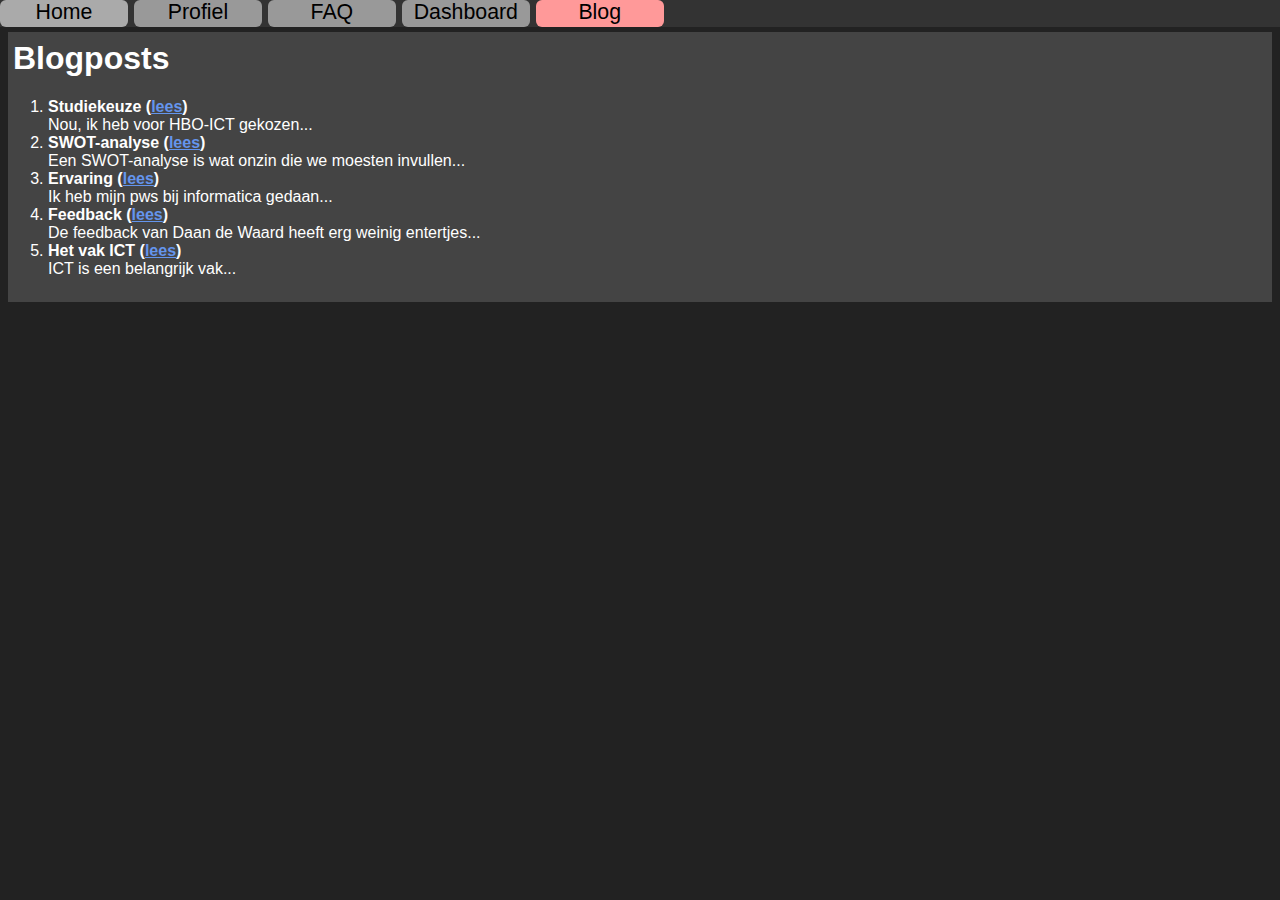
<file: blog.html>
<!DOCTYPE html>
<html lang="nl-NL">
	<head>
		<meta charset="UTF-8">
		<meta name="viewport" content="width=device-width, initial-scale=1.0">
		<meta http-equiv="X-UA-Compatible" content="ie=edge">
		<meta name="description" content="Een overzicht van blogposts." />
		<title>Blog</title>
		<link rel="stylesheet" href="/style/index.css">
		<link rel="icon" type="image/xml+svg" href="/images/favicon.svg">
	</head>
	<body>
		<nav>
			<div><a href="/index.html">Home</a></div>
			<div><a href="/profile.html">Profiel</a></div>
			<div><a href="/faq.html" >FAQ</a></div>
			<div><a href="/dashboard.html">Dashboard</a></div>
			<div><a href="/blog.html" data-huidig>Blog</a></div>
		</nav>
		<main>
			<article>
				<h1>Blogposts</h1>
				<ol>
					<li><b>Studiekeuze (<a href="/blog/skc.html">lees</a>)</b></br>Nou, ik heb voor HBO-ICT gekozen...</li>
					<li><b>SWOT-analyse (<a href="/blog/swot.html">lees</a>)</b></br>Een SWOT-analyse is wat onzin die we moesten invullen...</li>
					<li><b>Ervaring (<a href="/blog/ervaring.html">lees</a>)</b></br>Ik heb mijn pws bij informatica gedaan...</li>
					<li><b>Feedback (<a href="/blog/feedback.html">lees</a>)</b></br>De feedback van Daan de Waard heeft erg weinig entertjes...</li>
					<li><b>Het vak ICT (<a href="/blog/vak.html">lees</a>)</b></br>ICT is een belangrijk vak...</li>
				</ol>
			</article>
		</main>
	</body>
</html>
</file>
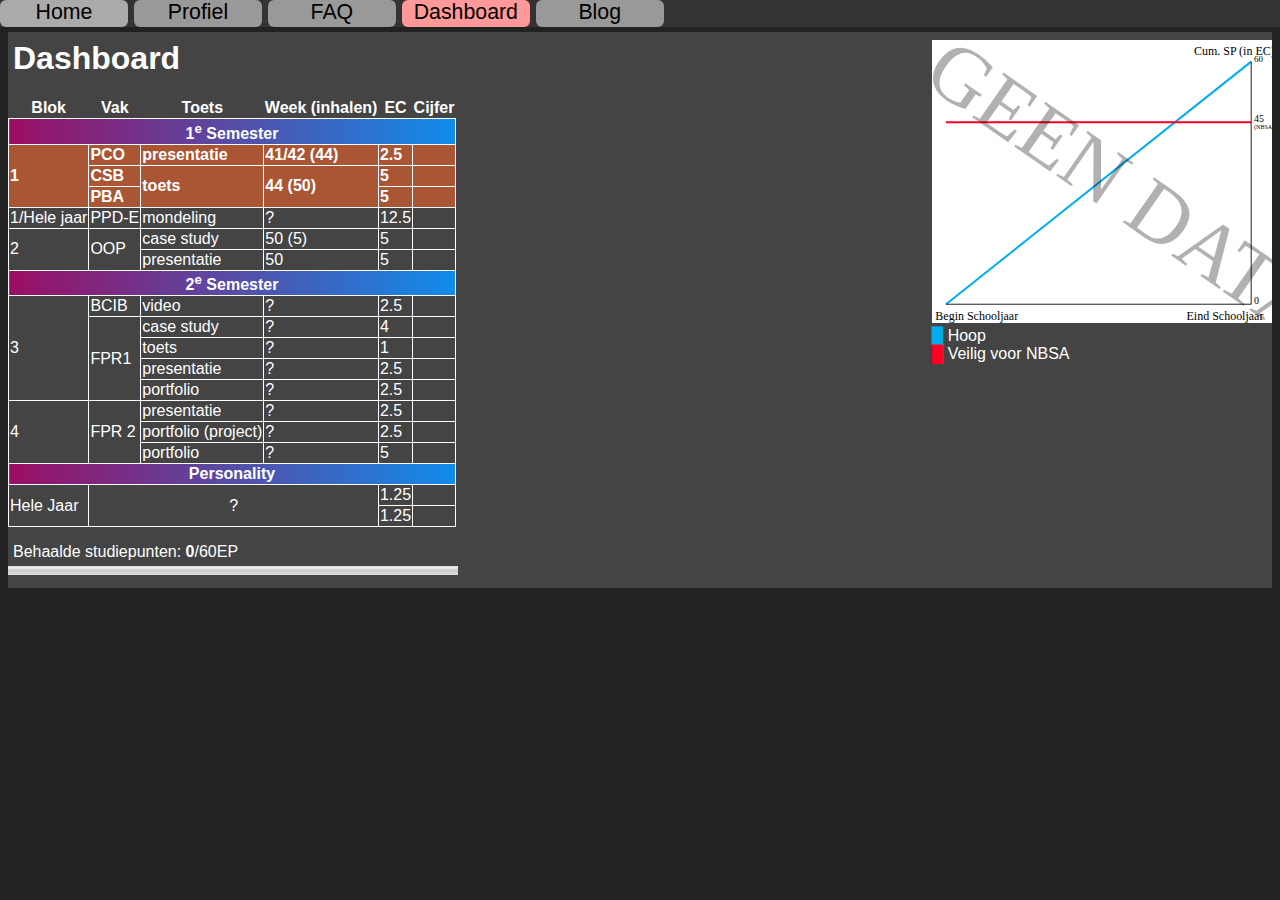
<file: dashboard.html>
<!DOCTYPE html>
<html lang="nl-NL">
	<head>
		<meta charset="UTF-8">
		<meta name="viewport" content="width=device-width, initial-scale=1.0">
		<meta http-equiv="X-UA-Compatible" content="ie=edge">
		<meta name="description" content="Een pagina waarop te zien is hoever Adriaan is met zijn opleiding." />
		<title>Dashboard</title>
		<link rel="stylesheet" href="/style/index.css">
		<link rel="icon" type="image/xml+svg" href="/images/favicon.svg">
	</head>
	<body>
		<nav>
			<div><a href="/index.html">Home</a></div>
			<div><a href="/profile.html">Profiel</a></div>
			<div><a href="/faq.html">FAQ</a></div>
			<div><a href="/dashboard.html" data-huidig>Dashboard</a></div>
			<div><a href="/blog.html">Blog</a></div>
		</nav>
		<main>
		<article>
				<figure class="figuur-rechts"><img src="/images/Grafiekje.svg" style="background-color:white;" alt="Een grafiekje zonder data" /><figcaption><span style="color:#00aeef;">█</span> Hoop<br><span style="color:#ff0025;">█</span> Veilig voor NBSA</figcaption></figure>
				<h1>Dashboard</h1>
				<table>
					<tbody>
					<tr>
						<th>Blok</th>
						<th>Vak</th>
						<th>Toets</th>
						<th>Week (inhalen)</th>
						<th>EC</th>
						<th>Cijfer</th>
					</tr>
					<tr>
						<td colspan="6" class="sh"><b>1<sup>e</sup> Semester</b></td>
					</tr>
					<tr data-huidig>
						<td rowspan="3">1</td>
						<td>PCO</td>
						<td>presentatie</td>
						<td>41/42 (44)</td>
						<td>2.5</td>
						<td></td>
					</tr>
					<tr data-huidig>
						<td>CSB</td>
						<td rowspan="2">toets</td>
						<td rowspan="2">44 (50)</td>
						<td>5</td>
						<td></td>
					</tr>
					<tr data-huidig>
						<td>PBA</td>
						<td>5</td>
						<td></td>
					</tr>
					<tr>
						<td>1/Hele jaar</td>
						<td>PPD-E</td>
						<td>mondeling</td>
						<td>?</td>
						<td>12.5</td>
						<td></td>
					</tr>
					<tr>
						<td rowspan="2">2</td>
						<td rowspan="2">OOP</td>
						<td>case study</td>
						<td>50 (5)</td>
						<td>5</td>
						<td></td>
					</tr>
					<tr>
						<td>presentatie</td>
						<td>50</td>
						<td>5</td>
						<td></td>
					</tr>
					<tr>
						<td colspan="6" class="sh"><b>2<sup>e</sup> Semester</b></td>
					</tr>
						<td rowspan="5">3</td>
						<td>BCIB</td>
						<td>video</td>
						<td>?</td>
						<td>2.5</td>
						<td></td>
					</tr>
					<tr>
						<td rowspan="4">FPR1</td>
						<td>case study</td>
						<td>?</td>
						<td>4</td>
						<td></td>
					</tr>
					<tr>
						<td>toets</td>
						<td>?</td>
						<td>1</td>
						<td></td>
					</tr>
					<tr>
						<td>presentatie</td>
						<td>?</td>
						<td>2.5</td>
						<td></td>
					</tr>
					<tr>
						<td>portfolio</td>
						<td>?</td>
						<td>2.5</td>
						<td></td>
					</tr>
					<tr>
						<td rowspan="3">4</td>
						<td rowspan="3">FPR 2</td>
						<td>presentatie</td>
						<td>?</td>
						<td>2.5</td>
						<td></td>
					</tr>
					<tr>
						<td>portfolio (project)</td>
						<td>?</td>
						<td>2.5</td>
						<td></td>
					</tr>
					<tr>
						<td>portfolio</td>
						<td>?</td>
						<td>5</td>
						<td></td>
					</tr>
					<tr>
						<td colspan="6" class="sh"><b>Personality</b></td>
					</tr>
						<td rowspan="2">Hele Jaar</td>
						<td colspan="3" rowspan="2" style="text-align: center;">?</td>
						<td>1.25</td>
						<td></td>
					</tr>
					</tr>
						<td>1.25</td>
						<td></td>
					</tr>
					</tbody>
				</table>
				<p>Behaalde studiepunten: <b>0</b>/60EP</p><meter min="0" max="60" value="0" low="45" optimum="60"></meter>
			</article>
		</main>
	</body>
</html>
</file>
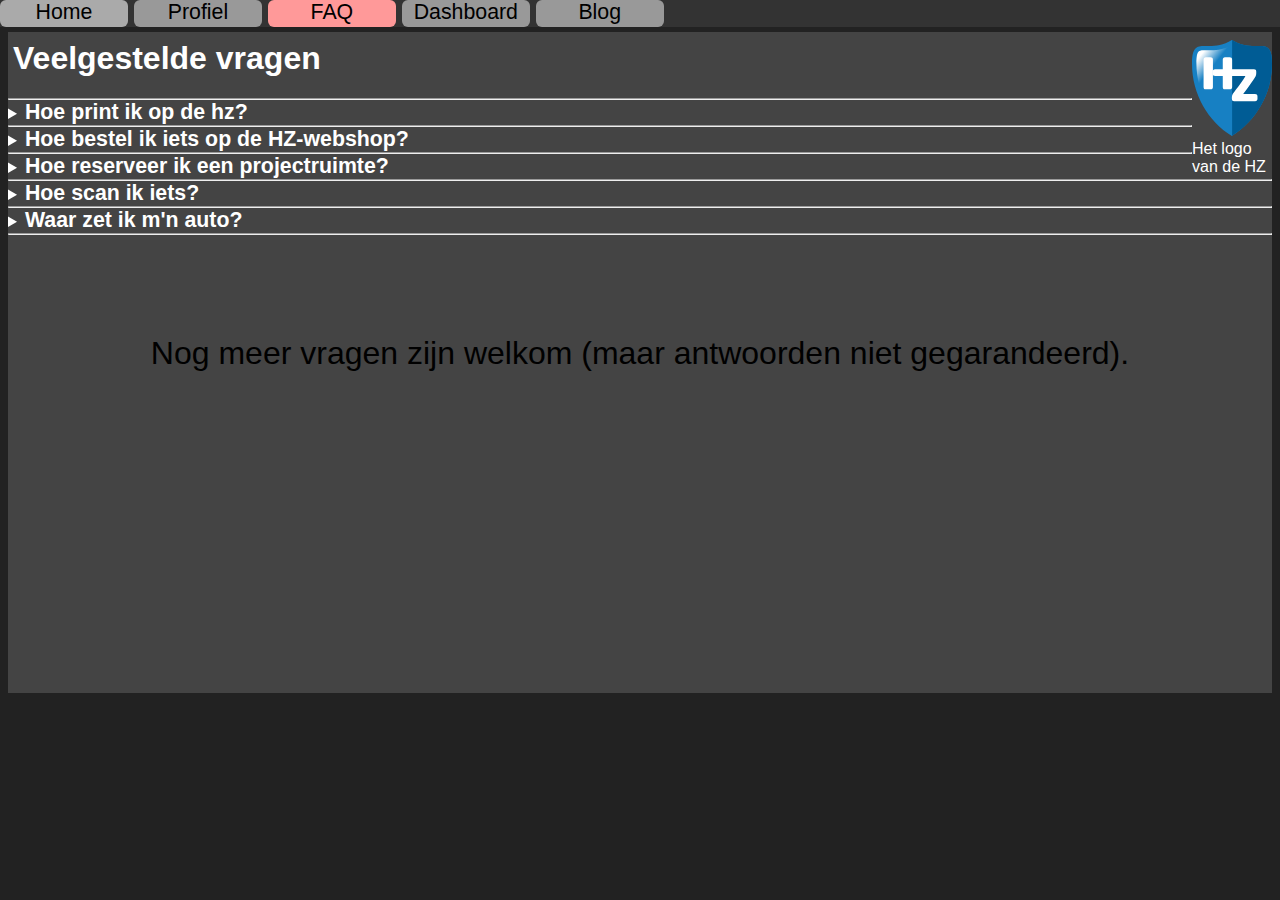
<file: faq.html>
<!DOCTYPE html>
<html lang="nl-NL">
	<head>
		<meta charset="UTF-8">
		<meta name="viewport" content="width=device-width, initial-scale=1.0">
		<meta http-equiv="X-UA-Compatible" content="ie=edge">
		<meta name="description" content="Een pagina met vaalgestelde vragen en hun antwoorden." />
		<title>FAQ</title>
		<link rel="stylesheet" href="/style/index.css">
		<link rel="icon" type="image/xml+svg" href="/images/favicon.svg">
	</head>
	<body>
		<nav>
			<div><a href="/index.html">Home</a></div>
			<div><a href="/profile.html">Profiel</a></div>
			<div><a href="/faq.html" data-huidig>FAQ</a></div>
			<div><a href="/dashboard.html">Dashboard</a></div>
			<div><a href="/blog.html">Blog</a></div>
		</nav>
		<main>
			<article>
				<figure class="figuur-rechts" style="width:80px"><img src="/images/hz-logo.svg" width="80" alt="Het logo van de HZ"><figcaption>Het logo van de HZ</figcaption></figure>
				<h1>Veelgestelde vragen</h1>
				<hr>
				<section>
					<details><summary><b class="ietsje-groter">Hoe print ik op de hz?</b></summary>Ga naar <a href="https://hz.mynetpay.nl/">https://hz.mynetpay.nl/</a>. Log daar in met je schoolaccount (zonder @hz.nl).<br>Je kan een bestand uploaden bij <i>WebPrint</i> of de printer installeren bij <i>MobilityPrint</i>.<br><b>Let op! Om te printen moet je printtegoed hebben.</b><br>Voor meer informatie, ga naar het <a href="https://hzuniversity.topdesk.net/tas/public/ssp/content/detail/service?unid=bd81be42f243450e95e510949a496145">selfservice-portaal</a>.</details>
				</section>
				<hr>
				<section>
					<details><summary><b class="ietsje-groter">Hoe bestel ik iets op de HZ-webshop?</b></summary>Ga naar <a href="https://webshop.hz.nl/">https://webshop.hz.nl/</a>. Log in. Zoek daarna het produkt dat je wil kopen, selecteer de optie die je wil (bijv. kleur, maat, aantal) en druk dan op <i>Toevoegen aan winkelwagen</i>. Ga daarna naar <i>WINKELWAGEN</i> bovenin. Druk dan op afrekenen. Kies je betaalwijze. Druk op <i>Volgende</i> en volg de instructies op je scherm.</details>
				</section>
				<hr>
				<section>
					<details><summary><b class="ietsje-groter">Hoe reserveer ik een projectruimte?</b></summary>Ga naar <a href="https://hzuniversity.topdesk.net/">het selfservice-portaal</a>. Ga naar <i>Reserveren</i> &gt; <i>Reserveer een vergader of project ruimte</i> (ja, met taalfout). Druk op <i>Reserveer een ruimte</i>. Selecteer daar welke ruimte en wanner (door over de tabel te slepen). Klik op volgende. Vul daar in wat je in moet vullen en bevestig de reservering.</details>
				</section>
				<hr>
				<section>
					<details><summary><b class="ietsje-groter">Hoe scan ik iets?</b></summary>Ga naar een scanner/printer. Log in (met pas of gebruikersnaam en wachtwoord). Druk op <i>Scan</i>. Als je dubbelzijdig wil scannen ga je naar de instellingen en zet je de <i>duplex mode</i> op <i>2-sided</i>. Leg je papieren waar ze horen en druk op <i>Start</i>. Log daarna weer uit (rechtsboven).</details>
				</section>
				<hr>
				<section>
					<details><summary><b class="ietsje-groter">Waar zet ik m'n auto?</b></summary>Het is niet mogelijk om direct bij de HZ aan Het Groene Woud te parkeren. Op het terrein is 1 speciale parkeerplaats voor mensen met een beperking en/of chronische aandoening beschikbaar.<br>In de parkeergarage aan de Kousteensedijk zijn een aantal plekken voor bezoekers, medewerkers en studenten van Het Groene Woud. Deze parkeergarage bevindt zich op 8 minuten loopafstand van de HZ. Op vertoon van je inrijkaart kun je dan bij de servicebalie van het JRCZ een uitrijkaart krijgen.</details>
				</section>
				<hr>
				<div id="plekvulling">Nog meer vragen zijn welkom (maar antwoorden niet gegarandeerd).</div>
			</article>
		</main>
	</body>
</html>
</file>
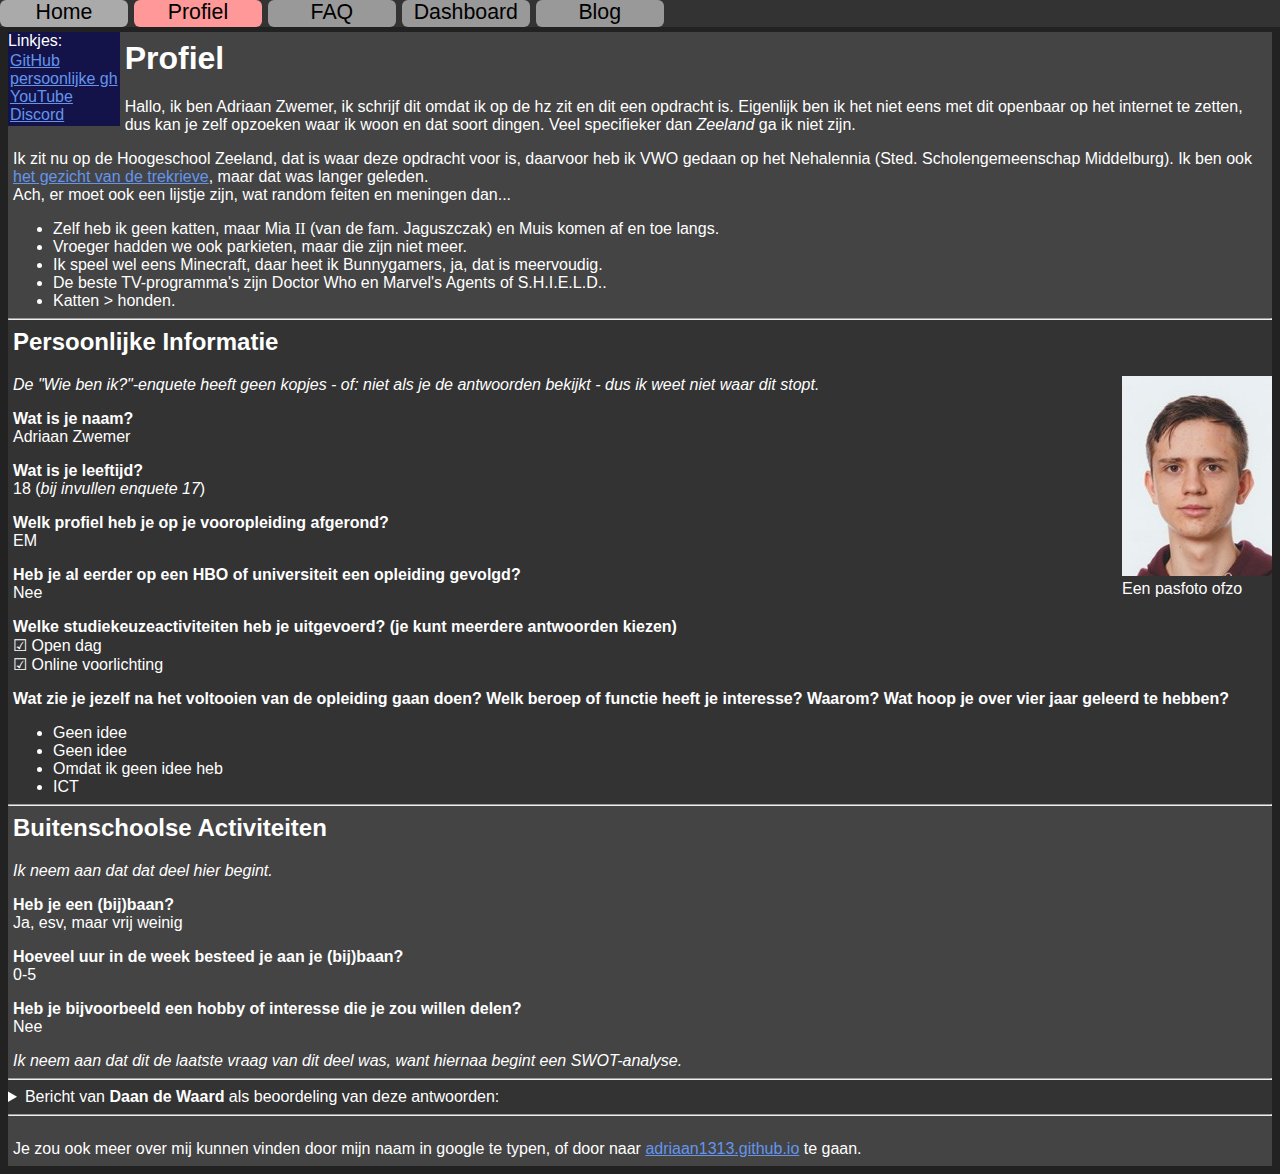
<file: profile.html>
<!DOCTYPE html>
<html lang="nl-NL">
	<head>
		<meta charset="UTF-8">
		<meta name="viewport" content="width=device-width, initial-scale=1.0">
		<meta http-equiv="X-UA-Compatible" content="ie=edge">
		<meta name="description" content="Het profiel van Adriaan Zwemer." />
		<title>Mijn profiel</title>
		<link rel="stylesheet" href="/style/index.css">
		<link rel="icon" type="image/xml+svg" href="/images/favicon.svg">
	</head>
	<body>
		<nav>
			<div><a href="/index.html">Home</a></div>
			<div><a href="/profile.html" data-huidig>Profiel</a></div>
			<div><a href="/faq.html">FAQ</a></div>
			<div><a href="/dashboard.html">Dashboard</a></div>
			<div><a href="/blog.html">Blog</a></div>
		</nav>
		<main>
			<aside class="linker-links">
				Linkjes:
				<ul>
					<li><a href="https://github.com/JA-Zw" target="_blank">GitHub</a></li>
					<li><a href="https://github.com/adriaan1313" target="_blank">persoonlijke gh</a></li>
					<li><a href="https://youtube.com/@AdriaanZwemer" target="_blank">YouTube</a></li>
					<li><a href="https://discord.com/users/220821856976896001/" target="_blank">Discord</a></li>
				</ul>
			</aside>
			<article>
				<h1>Profiel</h1>
				<p>Hallo, ik ben Adriaan Zwemer, ik schrijf dit omdat ik op de hz zit en dit een opdracht is. Eigenlijk ben ik het niet eens met dit openbaar op het internet te zetten, dus kan je zelf opzoeken waar ik woon en dat soort dingen. Veel specifieker dan <i>Zeeland</i> ga ik niet zijn.</p>
				<p>Ik zit nu op de Hoogeschool Zeeland, dat is waar deze opdracht voor is, daarvoor heb ik VWO gedaan op het Nehalennia (Sted. Scholengemeenschap Middelburg). Ik ben ook <a href="https://www.google.com/search?q=Trekrieve">het gezicht van de trekrieve</a>, maar dat was langer geleden.<br>Ach, er moet ook een lijstje zijn, wat random feiten en meningen dan...</p>
				<ul>
					<li>Zelf heb ik geen katten, maar Mia <span style="font-family: 'Times New Roman', Times, serif;">II</span> (van de fam. Jaguszczak) en Muis komen af en toe langs.</li>
					<li>Vroeger hadden we ook parkieten, maar die zijn niet meer.</li>
					<li>Ik speel wel eens Minecraft, daar heet ik Bunnygamers, ja, dat is meervoudig.</li>
					<li>De beste TV-programma's zijn Doctor Who en Marvel's Agents of S.H.I.E.L.D..</li>
					<li>Katten > honden.</li>
				</ul>
			</article>
			<hr />
			<article>
				<h2>Persoonlijke Informatie</h2>
				<figure class="figuur-rechts"><img src="/images/Pasfoto000101015.jpg" alt="Een pasfoto"> <figcaption>Een pasfoto ofzo</figcaption></figure>
				<p><i>De &quot;Wie ben ik?&quot;-enquete heeft geen kopjes - of: niet als je de antwoorden bekijkt - dus ik weet niet waar dit stopt.</i></p>
				<p><b>Wat is je naam?</b><br>Adriaan Zwemer</p>
				<p><b>Wat is je leeftijd?</b><br>18 (<i>bij invullen enquete 17</i>)</p>
				<p><b>Welk profiel heb je op je vooropleiding afgerond?</b><br>EM</p>
				<p><b>Heb je al eerder op een HBO of universiteit een opleiding gevolgd?</b><br>Nee</p>
				<p><b>Welke studiekeuzeactiviteiten heb je uitgevoerd? (je kunt meerdere antwoorden kiezen)</b><br>
				☑ Open dag<br>
				☑ Online voorlichting</p>
				<p><b>Wat zie je jezelf na het voltooien van de opleiding gaan doen? Welk beroep of functie heeft je interesse? Waarom? Wat hoop je over vier jaar geleerd te hebben?</b></p><ul><li>Geen idee</li><li>Geen idee</li><li>Omdat ik geen idee heb</li><li>ICT</li></ul>
			</article>
			<hr />
			<article>
				<h2>Buitenschoolse Activiteiten</h2>
				<p><i>Ik neem aan dat dat deel hier begint.</i></p>
				<p><b>Heb je een (bij)baan?</b><br>Ja, esv, maar vrij weinig</p>
				<p><b>Hoeveel uur in de week besteed je aan je (bij)baan?</b><br>0-5</p>
				<p><b>Heb je bijvoorbeeld een hobby of interesse die je zou willen delen?</b><br>Nee</p>
				<p><i>Ik neem aan dat dit de laatste vraag van dit deel was, want hiernaa begint een SWOT-analyse.</i></p>
			</article>
			<hr />
			<article>
				<details><summary>Bericht van <b>Daan de Waard</b> als beoordeling van deze antwoorden:</summary><pre class="bericht">Hoi Adriaan. Welkom bij de HZ HBO-ICT opleiding en bedankt voor het invullen van de Wie-ben-ik vragenlijst. Ik heb je antwoorden doorgenomen en het viel mij op dat je antwoorden laten weten dat je nog niet weet wie je bent en wat je uiteindelijk wilt gaan doen. Dat is geen probleem. Er is tijdens de opleiding genoeg tijd om jezelf te ontplooien, en we gaan je daarbij uiteraard helpen. Het is wel goed om daar zo snel mogelijk mee te beginnen. Als je beter weet wat je wilt draagt dat in mijn ervaring bij aan de motivatie om de benodigde tijd en aandacht daarin te investeren. Dus wellicht is het een goed idee om vooraf eens te onderzoeken wat aan ICT je interesseert. Praat er eens met mensen uit het vakgebied over. Wellicht ken jij of iemand anders uit je omgeving iemand.

Voor de rest wens ik je een goede zomer en zien we je volgend jaar. Als er nog iets is wat we voor je kunnen betekenen neem dan gerust weer contact op.

Groet,

Daan de Waard</pre></details>
			</article>
			<hr />
			<article>
				<p>Je zou ook meer over mij kunnen vinden door mijn naam in google te typen, of door naar <a href="https://adriaan1313.github.io/">adriaan1313.github.io</a> te gaan.</p>
			</article>
		</main>
	</body>
</html>
</file>
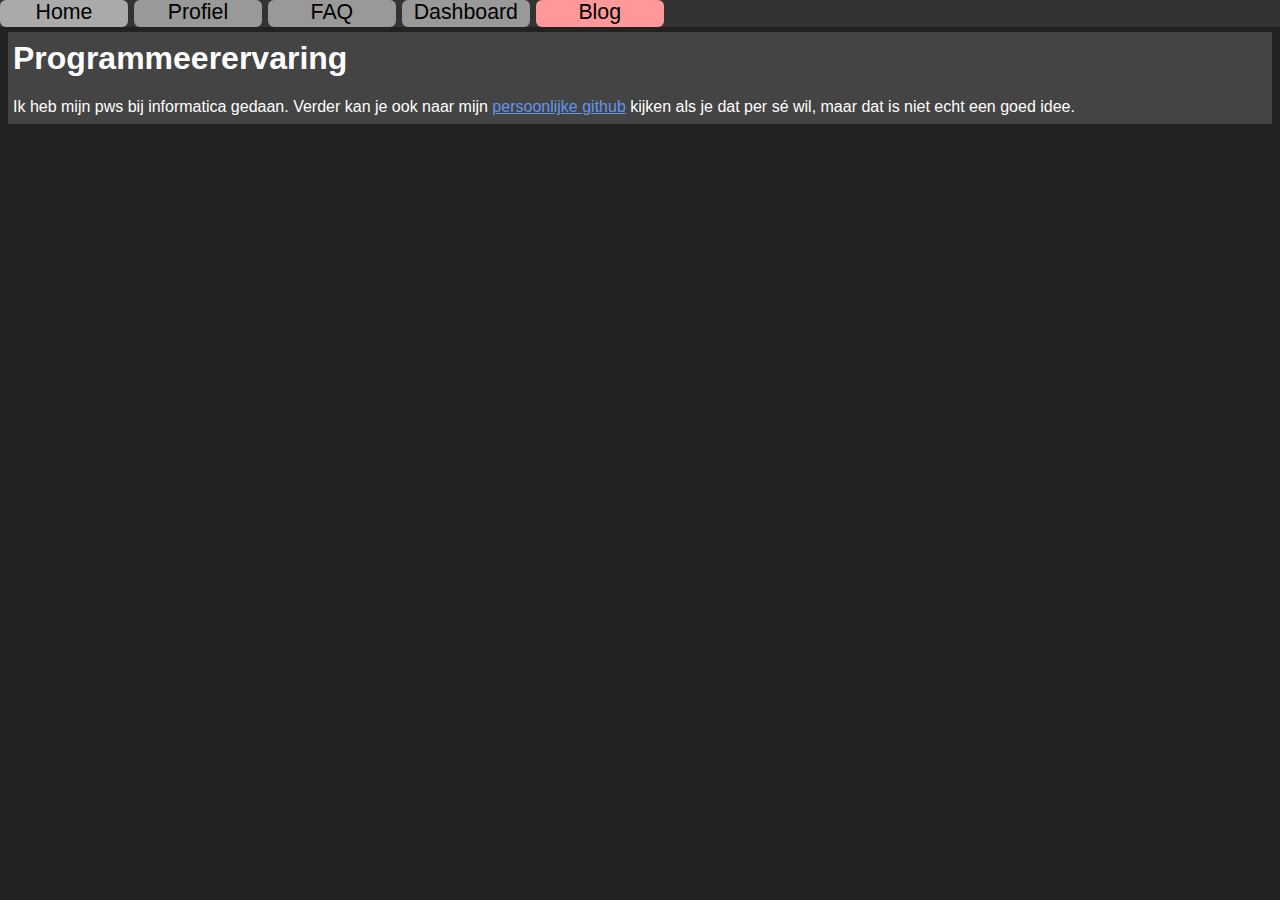
<file: blog/ervaring.html>
<!DOCTYPE html>
<html lang="nl-NL">
	<head>
		<meta charset="UTF-8">
		<meta name="viewport" content="width=device-width, initial-scale=1.0">
		<meta http-equiv="X-UA-Compatible" content="ie=edge">
		<meta name="description" content="Een blogpost over mijn ervaring in programmeren." />
		<title>Ervaring</title>
		<link rel="stylesheet" href="/style/index.css">
		<link rel="icon" type="image/xml+svg" href="/images/favicon.svg">
	</head>
	<body>
		<nav>
			<div><a href="/index.html">Home</a></div>
			<div><a href="/profile.html">Profiel</a></div>
			<div><a href="/faq.html">FAQ</a></div>
			<div><a href="/dashboard.html">Dashboard</a></div>
			<div><a href="/blog.html" data-huidig>Blog</a></div>
		</nav>
		<main>
			<article><!-- noot: ik heb besloten nu geen section elementjes te gebruiken -->
				<h1>Programmeerervaring</h1>
				<p>Ik heb mijn pws bij informatica gedaan. Verder kan je ook naar mijn <a href="https://github.com/adriaan1313/">persoonlijke github</a> kijken als je dat per sé wil, maar dat is niet echt een goed idee.</p>
			</article>
		</main>
	</body>
</html>
</file>
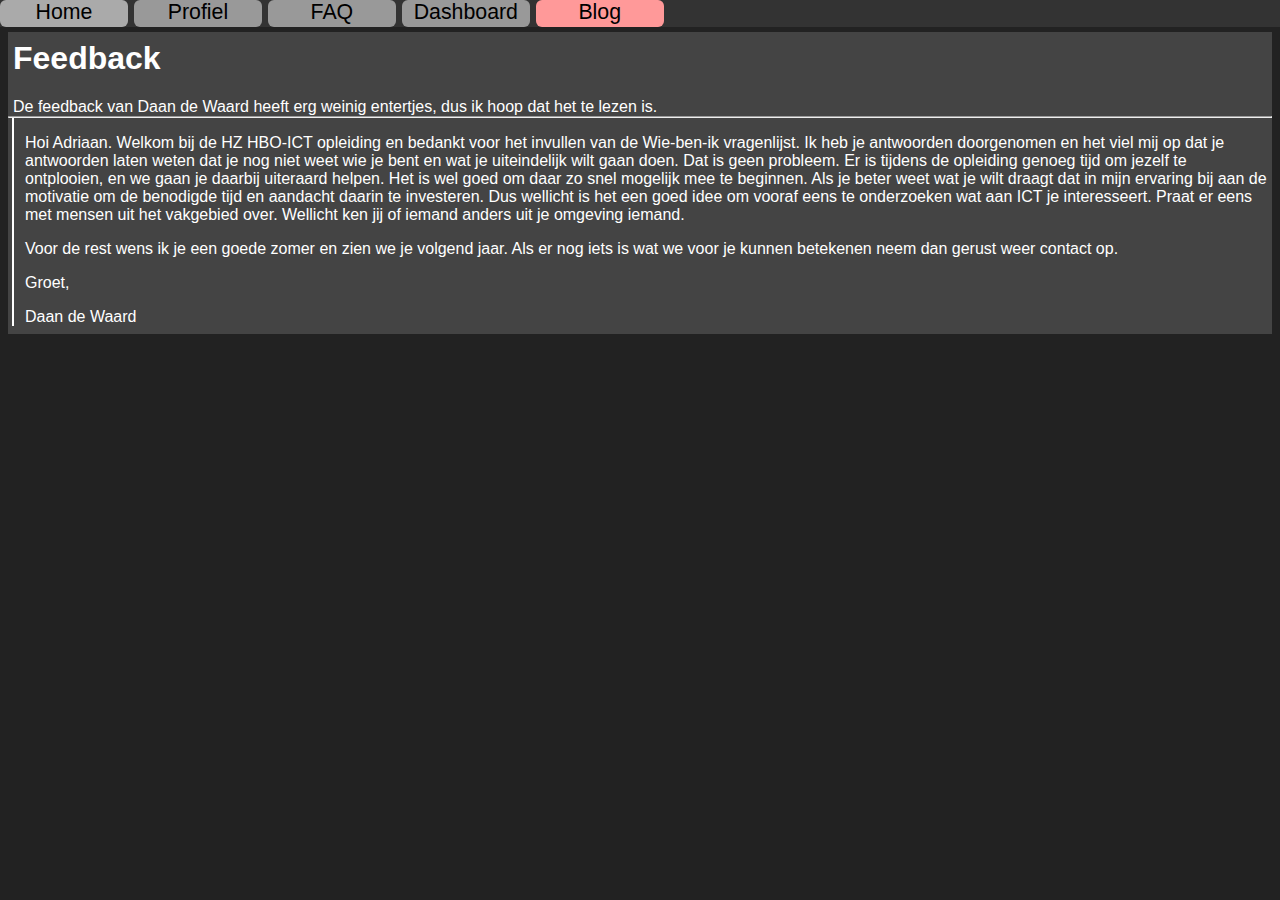
<file: blog/feedback.html>
<!DOCTYPE html>
<html lang="nl-NL">
	<head>
		<meta charset="UTF-8">
		<meta name="viewport" content="width=device-width, initial-scale=1.0">
		<meta http-equiv="X-UA-Compatible" content="ie=edge">
		<meta name="description" content="Een blogpost over de feedback van een enquete." />
		<title>Feedback</title>
		<link rel="stylesheet" href="/style/index.css">
		<link rel="icon" type="image/xml+svg" href="/images/favicon.svg">
	</head>
	<body>
		<nav>
			<div><a href="/index.html">Home</a></div>
			<div><a href="/profile.html">Profiel</a></div>
			<div><a href="/faq.html">FAQ</a></div>
			<div><a href="/dashboard.html">Dashboard</a></div>
			<div><a href="/blog.html" data-huidig>Blog</a></div>
		</nav>
		<main>
			<article>
				<h1>Feedback</h1>
				<p>De feedback van Daan de Waard heeft erg weinig entertjes, dus ik hoop dat het te lezen is.</p>
				<hr>
				<div class="bericht">
					<p>Hoi Adriaan. Welkom bij de HZ HBO-ICT opleiding en bedankt voor het invullen van de Wie-ben-ik vragenlijst. Ik heb je antwoorden doorgenomen en het viel mij op dat je antwoorden laten weten dat je nog niet weet wie je bent en wat je uiteindelijk wilt gaan doen. Dat is geen probleem. Er is tijdens de opleiding genoeg tijd om jezelf te ontplooien, en we gaan je daarbij uiteraard helpen. Het is wel goed om daar zo snel mogelijk mee te beginnen. Als je beter weet wat je wilt draagt dat in mijn ervaring bij aan de motivatie om de benodigde tijd en aandacht daarin te investeren. Dus wellicht is het een goed idee om vooraf eens te onderzoeken wat aan ICT je interesseert. Praat er eens met mensen uit het vakgebied over. Wellicht ken jij of iemand anders uit je omgeving iemand.</p>
					<p>Voor de rest wens ik je een goede zomer en zien we je volgend jaar. Als er nog iets is wat we voor je kunnen betekenen neem dan gerust weer contact op.</p>
					<p>Groet,</p>
					<p>Daan de Waard</p>
				</div>
			</article>
		</main>
	</body>
</html>
</file>
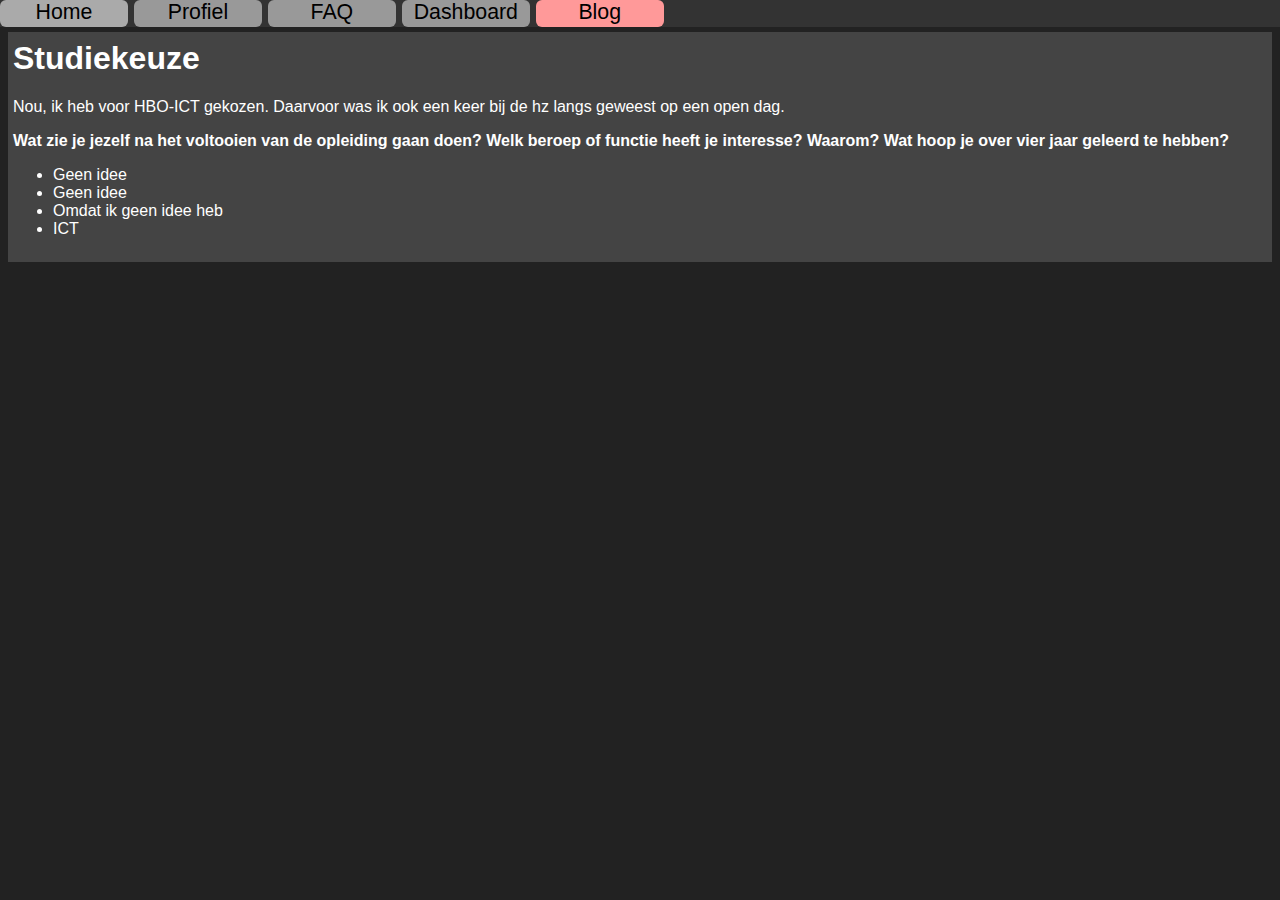
<file: blog/skc.html>
<!DOCTYPE html>
<html lang="nl-NL">
	<head>
		<meta charset="UTF-8">
		<meta name="viewport" content="width=device-width, initial-scale=1.0">
		<meta http-equiv="X-UA-Compatible" content="ie=edge">
		<meta name="description" content="Een blogpost over dat ICT was gekozen." />
		<title>Studiekeuze</title>
		<link rel="stylesheet" href="/style/index.css">
		<link rel="icon" type="image/xml+svg" href="/images/favicon.svg">
	</head>
	<body>
		<nav>
			<div><a href="/index.html">Home</a></div>
			<div><a href="/profile.html">Profiel</a></div>
			<div><a href="/faq.html">FAQ</a></div>
			<div><a href="/dashboard.html">Dashboard</a></div>
			<div><a href="/blog.html" data-huidig>Blog</a></div>
		</nav>
		<main>
			<article>
				<h1>Studiekeuze</h1>
				<p>Nou, ik heb voor HBO-ICT gekozen. Daarvoor was ik ook een keer bij de hz langs geweest op een open dag.</p>
				<p><b>Wat zie je jezelf na het voltooien van de opleiding gaan doen? Welk beroep of functie heeft je interesse? Waarom? Wat hoop je over vier jaar geleerd te hebben?</b><br><ul><li>Geen idee</li><li>Geen idee</li><li>Omdat ik geen idee heb</li><li>ICT</li></ul></p>
			</article>
		</main>
	</body>
</html>
</file>
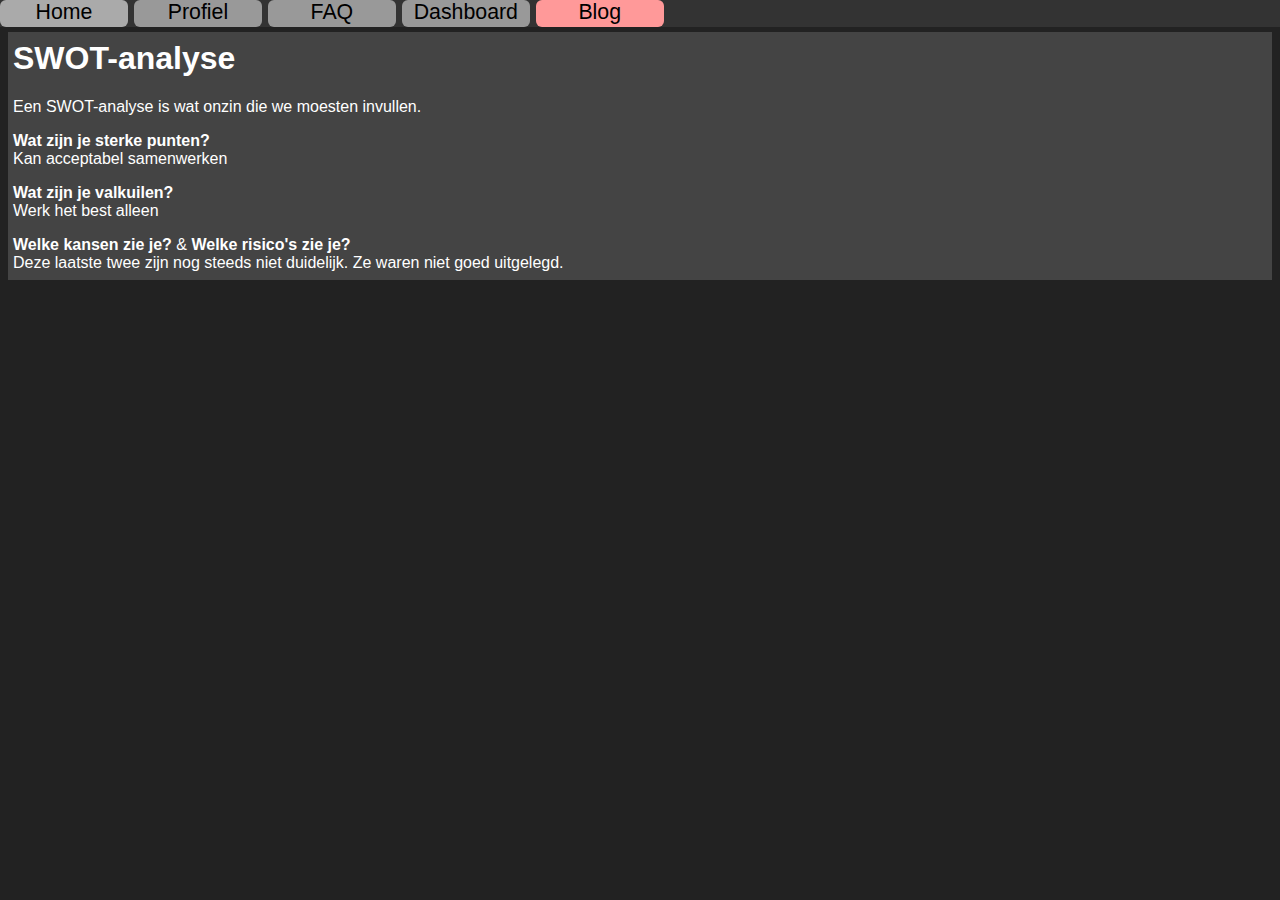
<file: blog/swot.html>
<!DOCTYPE html>
<html lang="nl-NL">
	<head>
		<meta charset="UTF-8">
		<meta name="viewport" content="width=device-width, initial-scale=1.0">
		<meta http-equiv="X-UA-Compatible" content="ie=edge">
		<meta name="description" content="Een blogpost met de antwoorden van een SWOT-analyse." />
		<title>SWOT-analyse</title>
		<link rel="stylesheet" href="/style/index.css">
		<link rel="icon" type="image/xml+svg" href="/images/favicon.svg">
	</head>
	<body>
		<nav>
			<div><a href="/index.html">Home</a></div>
			<div><a href="/profile.html">Profiel</a></div>
			<div><a href="/faq.html">FAQ</a></div>
			<div><a href="/dashboard.html">Dashboard</a></div>
			<div><a href="/blog.html" data-huidig>Blog</a></div>
		</nav>
		<main>
			<article>
				<h1>SWOT-analyse</h1>
				<p>Een SWOT-analyse is wat onzin die we moesten invullen.</p>
				<p><b>Wat zijn je sterke punten?</b><br>Kan acceptabel samenwerken</p>
				<p><b>Wat zijn je valkuilen?</b><br>Werk het best alleen</p>
				<p><b>Welke kansen zie je?</b> &amp; <b>Welke risico's zie je?</b><br>Deze laatste twee zijn nog steeds niet duidelijk. Ze waren niet goed uitgelegd.</p>
			</article>
		</main>
	</body>
</html>
</file>
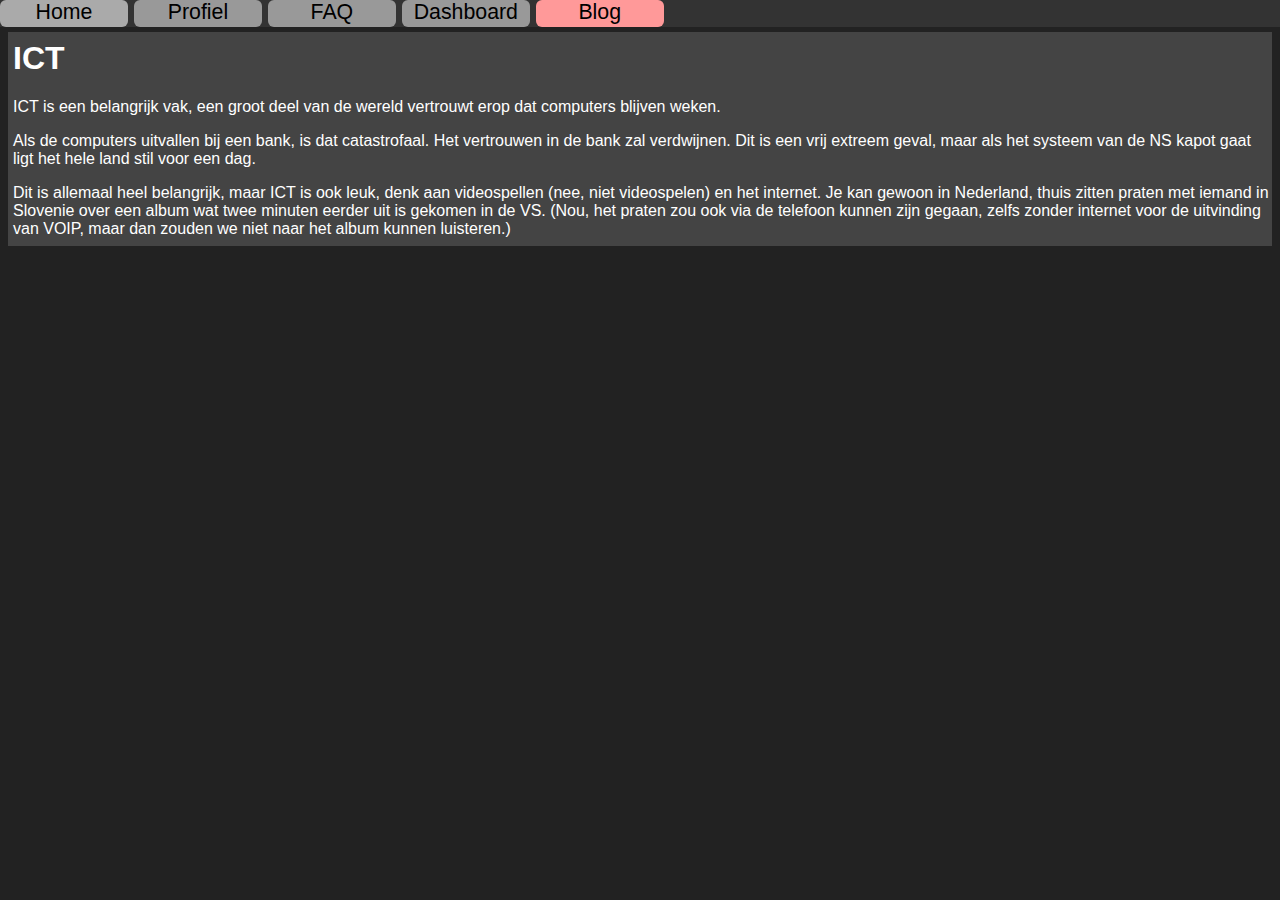
<file: blog/vak.html>
<!DOCTYPE html>
<html lang="nl-NL">
	<head>
		<meta charset="UTF-8">
		<meta name="viewport" content="width=device-width, initial-scale=1.0">
		<meta http-equiv="X-UA-Compatible" content="ie=edge">
		<meta name="description" content="Een blogpost over het vak ICT." />
		<title>Het vak ICT</title>
		<link rel="stylesheet" href="/style/index.css">
		<link rel="icon" type="image/xml+svg" href="/images/favicon.svg">
	</head>
	<body>
		<nav>
			<div><a href="/index.html">Home</a></div>
			<div><a href="/profile.html">Profiel</a></div>
			<div><a href="/faq.html">FAQ</a></div>
			<div><a href="/dashboard.html">Dashboard</a></div>
			<div><a href="/blog.html" data-huidig>Blog</a></div>
		</nav>
		<main>
			<article>
				<h1>ICT</h1>
				<p>ICT is een belangrijk vak, een groot deel van de wereld vertrouwt erop dat computers blijven weken.</p>
				<p>Als de computers uitvallen bij een bank, is dat catastrofaal. Het vertrouwen in de bank zal verdwijnen. Dit is een vrij extreem geval, maar als het systeem van de NS kapot gaat ligt het hele land stil voor een dag.</p>
				<p>Dit is allemaal heel belangrijk, maar ICT is ook leuk, denk aan videospellen (nee, niet videospelen) en het internet. Je kan gewoon in Nederland, thuis zitten praten met iemand in Slovenie over een album wat twee minuten eerder uit is gekomen in de VS. (Nou, het praten zou ook via de telefoon kunnen zijn gegaan, zelfs zonder internet voor de uitvinding van VOIP, maar dan zouden we niet naar het album kunnen luisteren.) </p>
			</article>
		</main>
	</body>
</html>
</file>
<file: style/index.css>
body {
	color: white;
	/*background-image: url("https://adriaan1313.github.io/img/uwu.png");
	background-size: cover;*/
	background-color: #222;
	font-family: Arial, sans-serif;
	margin: 0px;
}

.figuur-rechts {
	float: right;
	margin: 0px;
}

/* de standaardkleurtjes, maar nét wat lichter om het duidelijker te maken op de donkerdere achtergrond */
a:visited {
	color:fuchsia;
}

a {
	color:cornflowerblue;
}

nav {
	background: #333;
	width: 100%;
	font-size: 16pt;
	position:fixed;
	top: 0px;
}

nav div {
	display: inline;
	padding: 0px;
}

nav div a {
	height: 20pt;
	display: inline-block;
	min-width: 6em;
	background-color: #999;
	text-align: center;
	border-radius: 6px;
	text-decoration: none;
	color: black;
}

a[data-huidig] {
	background-color: #f99;
}

a[data-huidig]:hover {
	background-color: #faa;
}

tr[data-huidig] > td {
	background-color: #a53;
	font-weight: bold;
}

.sh {
	background-image:linear-gradient(to left, #108CEA, #9B0E63);
	text-align: center;
}

nav div:hover a {
	background-color: #aaa;
}

nav div a:visited {
	color: black; /*als esv override voor in menutje*/
}

main {
	margin-top: 24px;
	padding: 8px;
}

.bericht {
	border-left: 1.5pt solid white;
	padding-left: 6px;
	margin-left: 4px;
	margin-right: 4px;
	overflow-x:auto;
}

article:nth-of-type(odd) {
	background-color: #444;
}

article:nth-of-type(even) {
	background-color: #333;
}

.linker-links{
	display:block;
	float:left;
	margin-right: 5px;
	background-color: #131349;
}

.linker-links > ul {
	margin:0px;
	list-style-type: none;
	padding:2px;
}

h1,h2 {
	margin-left: 5px;
	margin-top: 0px;
}

p, ul {
	margin-bottom:0px;
	margin-left: 5px;
}
article {
	padding-top: 8px;
	padding-bottom: 8px;
}
hr {
	margin:0px;
}

td {
	border: 1px solid white;
}
table {
	border-collapse: collapse;
	
}
/*helaas kan je niet [value >= 45] doen, dat is jammer*/
meter { 
	height: 18px;
	width: 450px;
	border:none;
}

.ietsje-groter {
	font-size: 16pt;
}

#plekvulling {
	background-image: url(https://hz.nl/uploads/media/2.Algemeen/Locaties/Groene-Woud/_600x450_crop_center-center_90_none/2185129/Groene-Woud-buitenkant-header-1.webp);
	width: 100%;
	height: 350px;
	background-size: cover;
	color: black;
	font-size: xx-large;
	text-align: center;
	padding-top: 100px;
}

.foto-homepagina {
	height: 325px;
}

/* voor submenutjes, gaat nu nog niet lukken
nav > div div {
	display: none;
}
nav > div:hover div {
	display: block;
	position: fixed;
}

nav div > span {
	display: inline;
	position:absolute;
	/*transform: translateX( -6em );*//*
}*/
</file>
